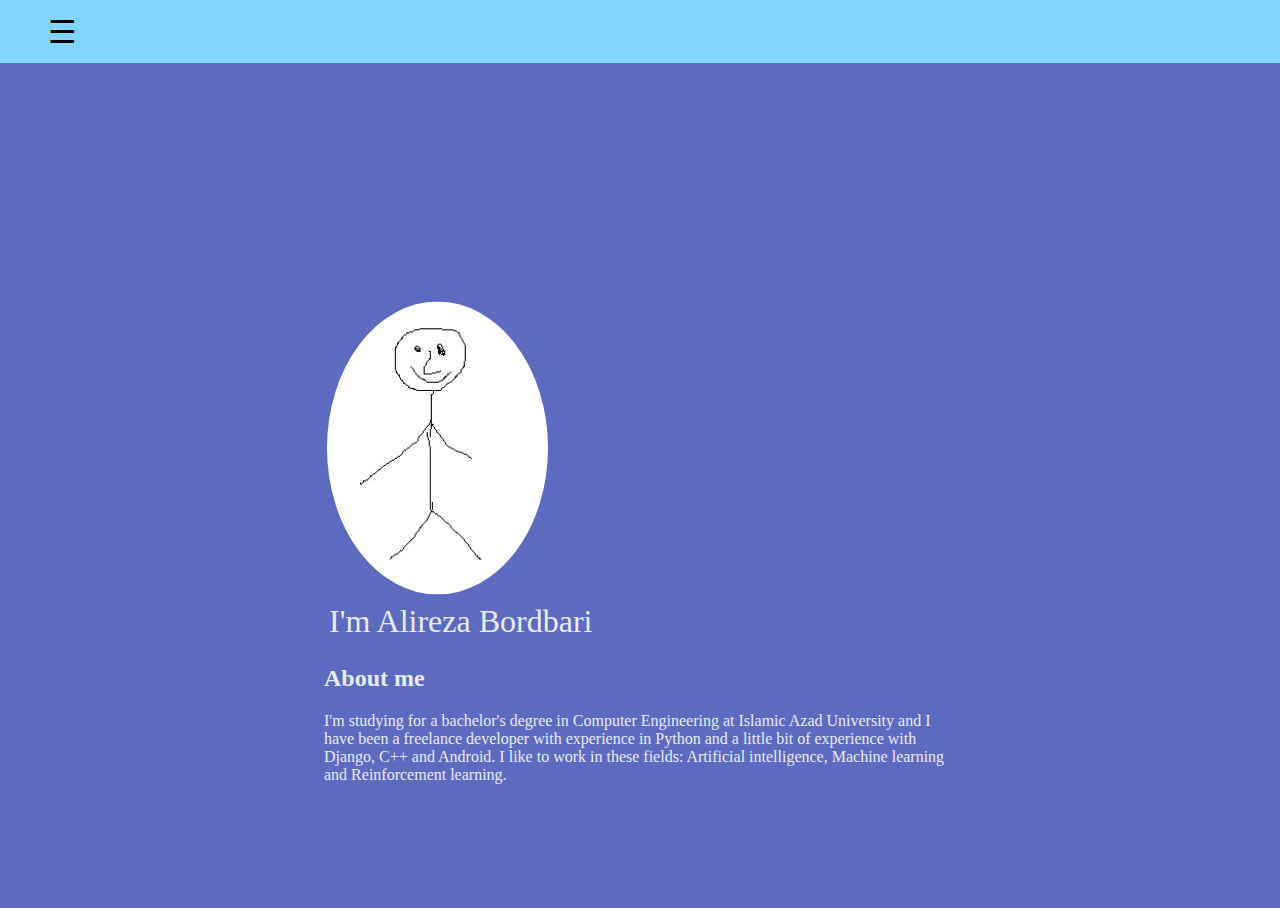
<file: index.html>
<!DOCTYPE html>
<html>
  <head>
    <title> Alireza Bordbari </title>
	<link rel="stylesheet" type="text/css" href="style.css">
	
  </head>
  
  
  
  <body>
	
    <div>
	    <!-- sidebar -->
		<div id="mySidenav" class="sidenav-container">
			<span class="drawer-close-button">
				<a href="javascript:void(0)" class="closebtn" onclick="closeNav()">&times;</a>
			</span>
			<a href="index.html" onclick="closeNav()" id="home-link">Home</a>
			<a href="Education.html" onclick="closeNav()" id="about-link">Education</a>
			<a href="WorkExperience.html" onclick="closeNav()" id="works-link">Work and skills</a>
			<a href="contact.html" onclick="closeNav()" id="contact-link">Contact Me</a>
		</div>

		<div class="backdrop-container" id="backdrop"></div>
		<nav>
			<span onclick="openNav()" class="mobile-nav-open-icon">&#9776;</span>
		</nav>
	
		<!-- center -->
		<div class="center">
	 
	        <div class="row">
	            <img class="profile_picture" src="./personal image.jpg" />
	        </div>
	  
	        <div> 
                <p class="name"> I'm Alireza Bordbari </p>
			</div>
	
	  
			<div class="bio">
				<h2> About me </h2>
				<p>
					I'm studying for a bachelor's degree in Computer Engineering at Islamic Azad University and I have been a freelance developer 
					with experience in Python and a little bit of experience with Django, C++ and Android.
					I like to work in these fields: Artificial intelligence, Machine learning and Reinforcement learning.
				</p>
			</div>
	
		</div>
	
	</div>
	
    
	<script>
	function openNav() {
		document.getElementById("mySidenav").style.width = "25%" //opens side navbar by 70 percent
		document.getElementById('backdrop').style.display = "block" //displays overlay
	}

	function closeNav() {
		document.getElementById("mySidenav").style.width = "0"
		document.getElementById('backdrop').style.display = "none"
	}
	</script>
	 
  </body>
 </html>
</file>
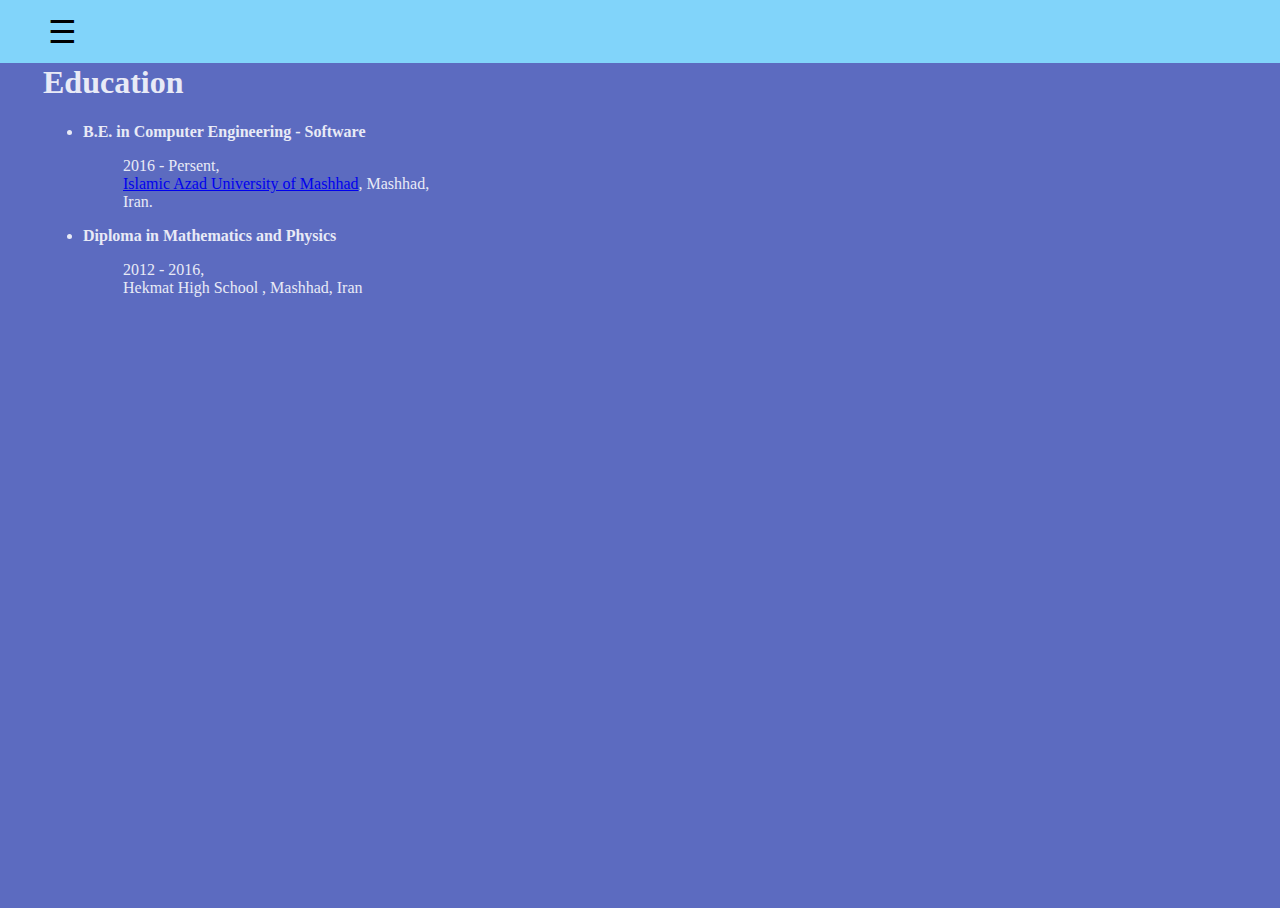
<file: Education.html>
<!DOCTYPE html>
<html>
  <head>
    <title> Alireza Bordbari </title>
	<link rel="stylesheet" type="text/css" href="style.css">
	
  </head>
  
  
  
  <body>
	
    <div>
	    <!-- sidebar -->
		<div id="mySidenav" class="sidenav-container">
			<span class="drawer-close-button">
				<a href="javascript:void(0)" class="closebtn" onclick="closeNav()">&times;</a>
			</span>
			<a href="index.html" onclick="closeNav()" id="home-link">Home</a>
			<a href="Education.html" onclick="closeNav()" id="education-link">Education</a>
			<a href="WorkExperience.html" onclick="closeNav()" id="work-link">Work and skills</a>
			<a href="contact.html" onclick="closeNav()" id="contact-link">Contact Me</a>
		</div>

		<div class="backdrop-container" id="backdrop"></div>
		<nav>
			<span onclick="openNav()" class="mobile-nav-open-icon">&#9776;</span>
		</nav>
	
		<!-- content -->
		<div class="edu">
	        <h1>Education</h1> 
			<ul>
			    <li>
					<p align="left"><strong>B.E. in Computer Engineering - Software  </strong></p>
					
					<blockquote >
						<p align="left">2016 - Persent, </p>
						<p align="left"><a href="http://en.mshdiau.ac.ir/en/">Islamic Azad University of Mashhad</a>, Mashhad, Iran. </p>
			  		</blockquote>
				</li>
				
				<li>
					<p align="left"><strong>Diploma in Mathematics and Physics </strong></p>
					
					<blockquote>
					<p align="left">2012 - 2016, </p>
					<p align="left">Hekmat High School , Mashhad, Iran</p>
					</blockquote>
				</li>
          </ul>
		</div>
	
	</div>
	
    
	<script>
	function openNav() {
		document.getElementById("mySidenav").style.width = "25%" //opens side navbar by 70 percent
		document.getElementById('backdrop').style.display = "block" //displays overlay
	}

	function closeNav() {
		document.getElementById("mySidenav").style.width = "0"
		document.getElementById('backdrop').style.display = "none"
	}
	</script>
	 
  </body>
 </html>
</file>
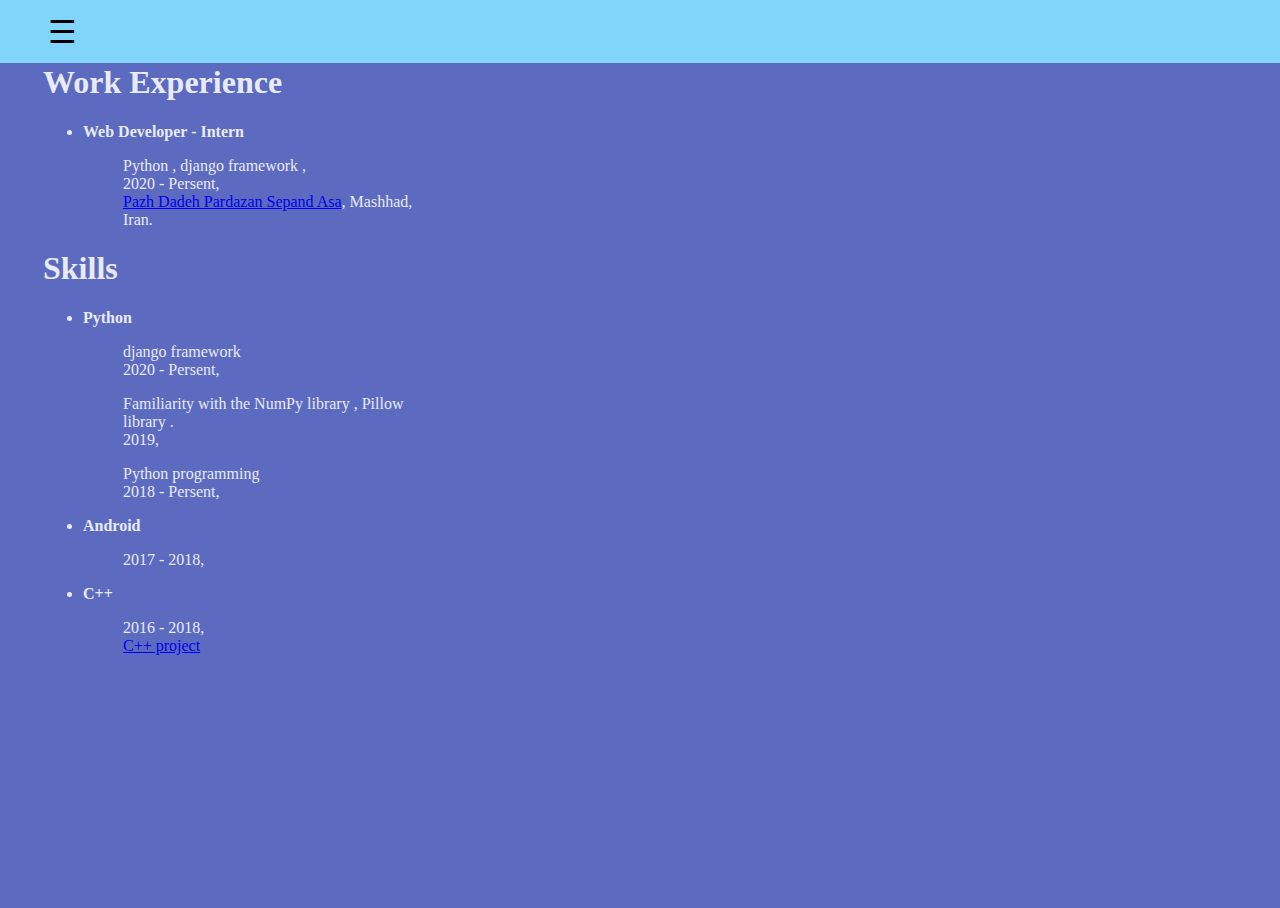
<file: WorkExperience.html>
<!DOCTYPE html>
<html>
  <head>
    <title> Alireza Bordbari </title>
	<link rel="stylesheet" type="text/css" href="style.css">
	
  </head>
  
  
  
  <body>
	
    <div>
	    <!-- sidebar -->
		<div id="mySidenav" class="sidenav-container">
			<span class="drawer-close-button">
				<a href="javascript:void(0)" class="closebtn" onclick="closeNav()">&times;</a>
			</span>
			<a href="index.html" onclick="closeNav()" id="home-link">Home</a>
			<a href="Education.html" onclick="closeNav()" id="education-link">Education</a>
			<a href="WorkExperience.html" onclick="closeNav()" id="work-link">Work and skills</a>
			<a href="contact.html" onclick="closeNav()" id="contact-link">Contact Me</a>
		</div>

		<div class="backdrop-container" id="backdrop"></div>
		<nav>
			<span onclick="openNav()" class="mobile-nav-open-icon">&#9776;</span>
		</nav>
	
		<!-- content -->
		<div class="exp">
	        <h1>Work Experience</h1> 
			<ul> 
			    <li>
					<p align="left"><strong> Web Developer - Intern </strong></p>
                    
					<blockquote >
						<p align="left">Python , django framework , </p>
						<p align="left">2020 - Persent, </p>
						<p align="left"><a href="https://pazhdadeh.ir/">Pazh Dadeh Pardazan Sepand Asa</a>, Mashhad, Iran. </p>
			        </blockquote>
				</li>
           </ul>
		   
		   
		   <h1> Skills </h1>
		   <ul>
			    				
				<li>
					<p align="left"><strong>Python </strong></p>
					
					<blockquote >
					    <p align="left">django framework </p>
						<p align="left">2020 - Persent, </p>
					</blockquote>
					<blockquote >
					    <p align="left">Familiarity with the NumPy library , Pillow library . </p>
						<p align="left">2019, </p>
					</blockquote>
					<blockquote >
					    <p align="left">Python programming </p>
						<p align="left">2018 - Persent, </p>
					</blockquote>
				</li>
				
				<li>
					<p align="left"><strong>Android </strong></p>
					
					<blockquote >
						<p align="left">2017 - 2018, </p>
					</blockquote>
				</li>
				
				<li>
					<p align="left"><strong>C++ </strong></p>
					
					<blockquote >
						<p align="left">2016 - 2018, </p>
						<p align="left"><a href="https://github.com/alirezabdri/Select_unit">C++ project</a> </p>
					</blockquote>
				</li>
          </ul>
		   
		</div>
	
	</div>
	
	</div>
	
    
	<script>
	function openNav() {
		document.getElementById("mySidenav").style.width = "25%" //opens side navbar by 70 percent
		document.getElementById('backdrop').style.display = "block" //displays overlay
	}

	function closeNav() {
		document.getElementById("mySidenav").style.width = "0"
		document.getElementById('backdrop').style.display = "none"
	}
	</script>
	 
  </body>
 </html>
</file>
<file: style.css>
:root {
    --icon-color:#AAB0A1;
    --background-color:#5c6bc0;
    --color-hover: #3E4143
}

html, body {
    height: 100%;

}

body {
    display: flex;
    flex-direction: column;
    position: relative;
    background: var(--background-color);
}

p,img,a{
    margin: auto;
}


.center {
    margin: 0;
    position: absolute;
    top: 70%;
    left: 50%;
    -ms-transform: translate(-50%, -70%);
    transform: translate(-50%, -70%);
}

.profile_picture {
	vertical-align: middle;
    width: 35%;
    height: auto;
    border-radius: 50%;
    padding: 3px;
}

.name{
    color: #e8eaf6;
    font-size: xx-large;
    padding: 5px;
}

.bio{
    color: #e8eaf6;
}

.social_link{
	color: #AAB0A1;
	padding: 15px;
}

.edu{
	vertical-align: middle;
    width: 35%;
    height: auto;
    padding: 35px;
	color: #e8eaf6;
}
.exp{
	vertical-align: middle;
    width: 35%;
    height: auto;
    padding: 35px;
	color: #e8eaf6;	
}
.uni{
    color: var(--icon-color) !important;
    font-size: 30px !important;
    padding: 10px;
    margin: 5px;
    text-align: center;
}
.uni_details{
	color: var(--icon-color) !important;
    font-size: 20px ;
	left: 30px;
    
    margin: 10px;
    text-align: center;
}



nav{
    width: 100%;
    height: 7vh;
    display: flex;
    justify-content: flex-start;
    align-items: center;
    position: fixed;
    top: 0;
    left: 0;
    background-color: #81d4fa;
    z-index: 1;
}

.mobile-nav-open-icon{
    font-size: 2rem;
    cursor: pointer;
    margin-right: 2rem;
    color: black;
    margin-left:3rem;
}

.backdrop-container{
    display: none;
    position: fixed;
    z-index: 2; 
    left: 0;
    top: 0;
    width: 100%; 
    height: 100%; 
    overflow: auto; 
    background-color: rgb(0,0,0); 
    background-color: rgba(0,0,0,0.4);  
    -webkit-animation: fadeIn 1.2s ease-in-out;
    animation: fadeIn 1.2s ease-in-out;
}

.sidenav-container {
    height: 100%;
    width: 0;
    position: fixed;
    z-index: 3;
    top: 0;
    left: 0;
    background-color: #111;
    overflow-x: hidden;
    transition: 0.5s;
    padding-top: 10px;
    display: flex;
    flex-direction: column;
    align-items: center;
}

.sidenav-container a {
    text-decoration: none;
    font-size: 1rem;
    color: #818181;
    display: block;
    transition: 0.3s;
    margin: 10px 0;
}

.sidenav-container a:hover {
    color: #f1f1f1;
}

.sidenav-container .closebtn {
    font-size: 3rem;
    font-weight: 700;
    color:#C9002B ;
    padding-right: 1rem;
} 

.sidenav-container .drawer-close-button{
    height: 3rem;
    width: 100%;
    display: flex;
    justify-content: flex-end;
    align-items: center;
    margin-bottom: 3rem;
}
</file>
